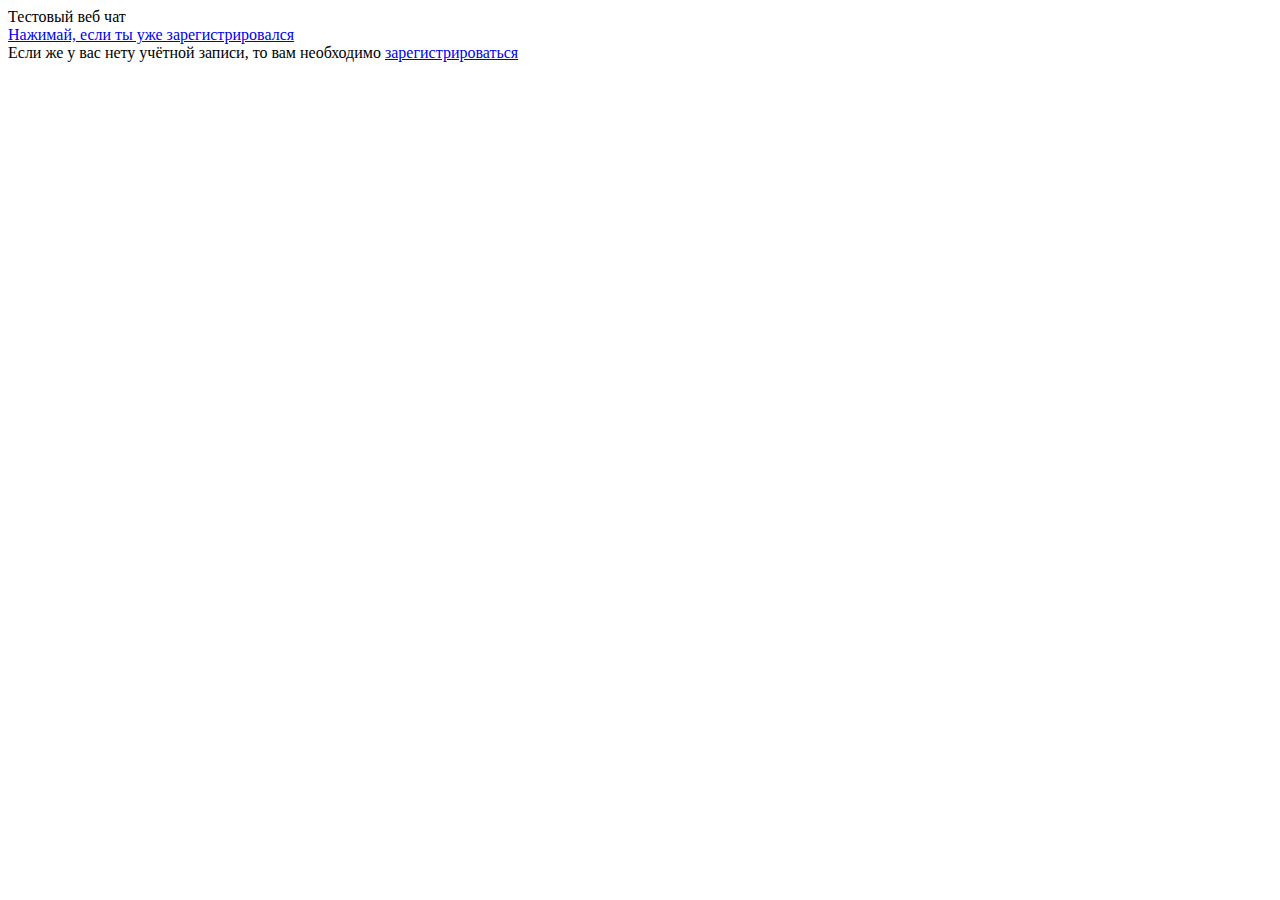
<file: target/classes/templates/home.html>
<!DOCTYPE html>
<html xmlns:th="www.thymeleaf.org">
<head>
    <meta charset="UTF-8">
    <title>Title</title>
</head>
<body>
    <div>Тестовый веб чат</div>
    <a href="/index.html">Нажимай, если ты уже зарегистрировался</a>

    <div>Если же у вас нету учётной записи, то вам необходимо <a href="/registration">зарегистрироваться</a></div>


</body>
</html>
</file>
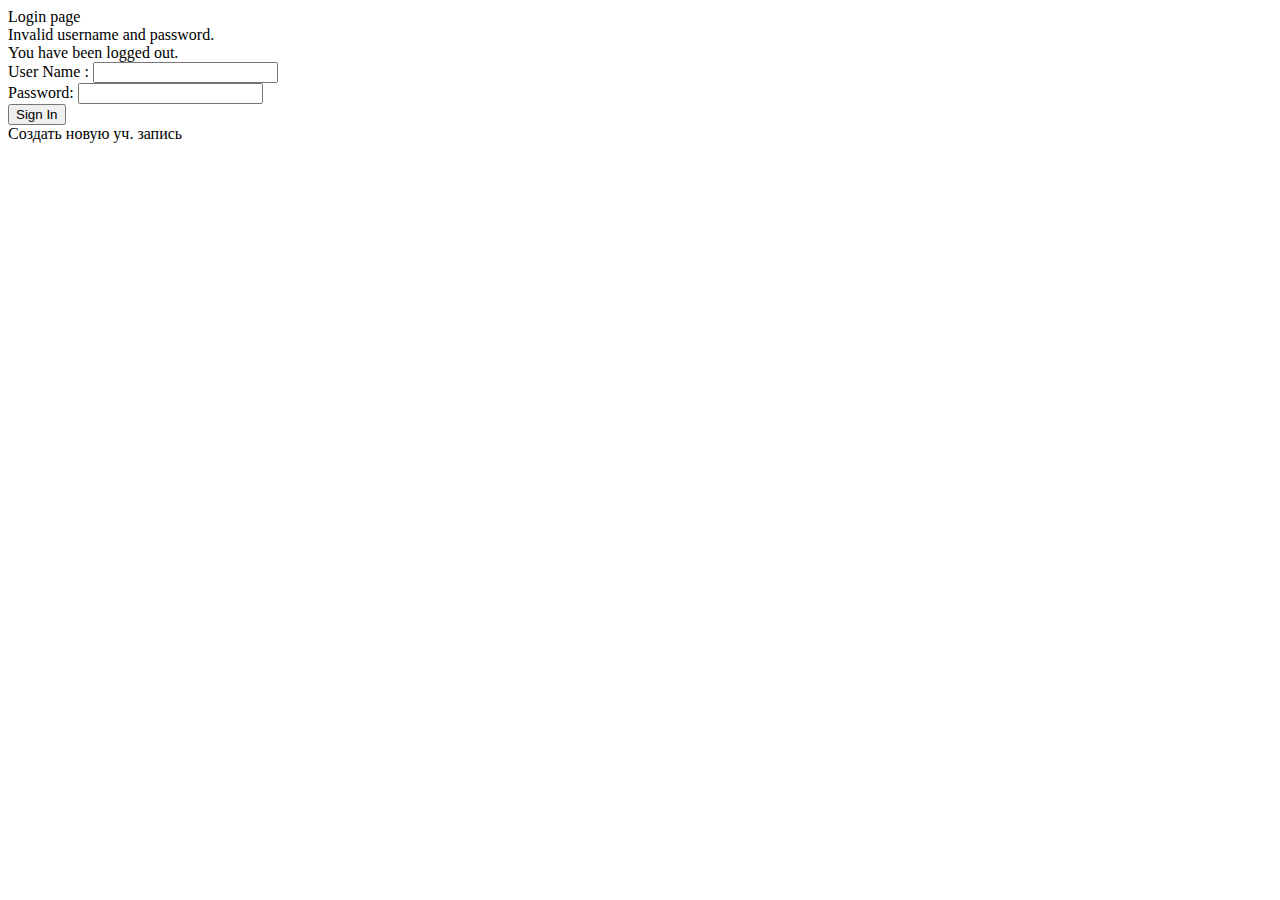
<file: target/classes/templates/login.html>
<!DOCTYPE html>
<html xmlns="http://www.w3.org/1999/xhtml" xmlns:th="https://www.thymeleaf.org"
      xmlns:sec="https://www.thymeleaf.org/thymeleaf-extras-springsecurity3">
<head>
    <title>Spring Security Example </title>
</head>
<body>
Login page
<div th:if="${param.error}">
    Invalid username and password.
</div>
<div th:if="${param.logout}">
    You have been logged out.
</div>
<form th:action="@{/login}" method="post">
    <div><label> User Name : <input type="text" name="username"/> </label></div>
    <div><label> Password: <input type="password" name="password"/> </label></div>
    <div><input type="submit" value="Sign In"/></div>
</form>

<a th:href="@{registration}">Создать новую уч. запись</a>
</body>
</html>
</file>
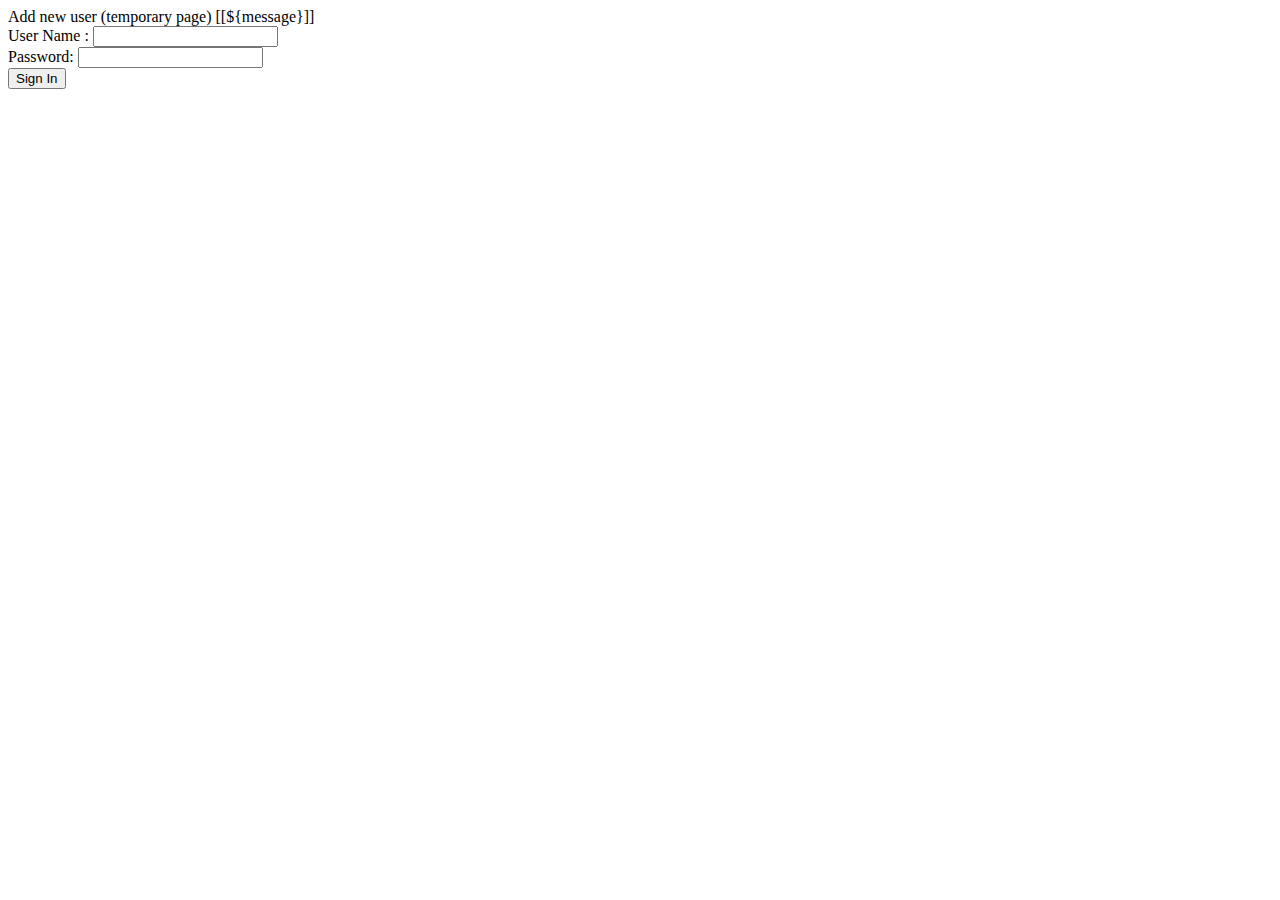
<file: target/classes/templates/registration.html>
<!DOCTYPE html>
<html xmlns="http://www.w3.org/1999/xhtml" xmlns:th="https://www.thymeleaf.org"
      xmlns:sec="https://www.thymeleaf.org/thymeleaf-extras-springsecurity3">
<head>
    <title>Spring Security Example </title>
</head>
<body>
Add new user (temporary page)

<th:block th:if="${message != null}">[[${message}]]</th:block>

<form th:action="@{/registration}" method="post">
    <div><label> User Name : <input type="text" name="username"/> </label></div>
    <div><label> Password: <input type="password" name="password"/> </label></div>
    <div><input type="submit" value="Sign In"/></div>
</form>
</body>
</html>
</file>
